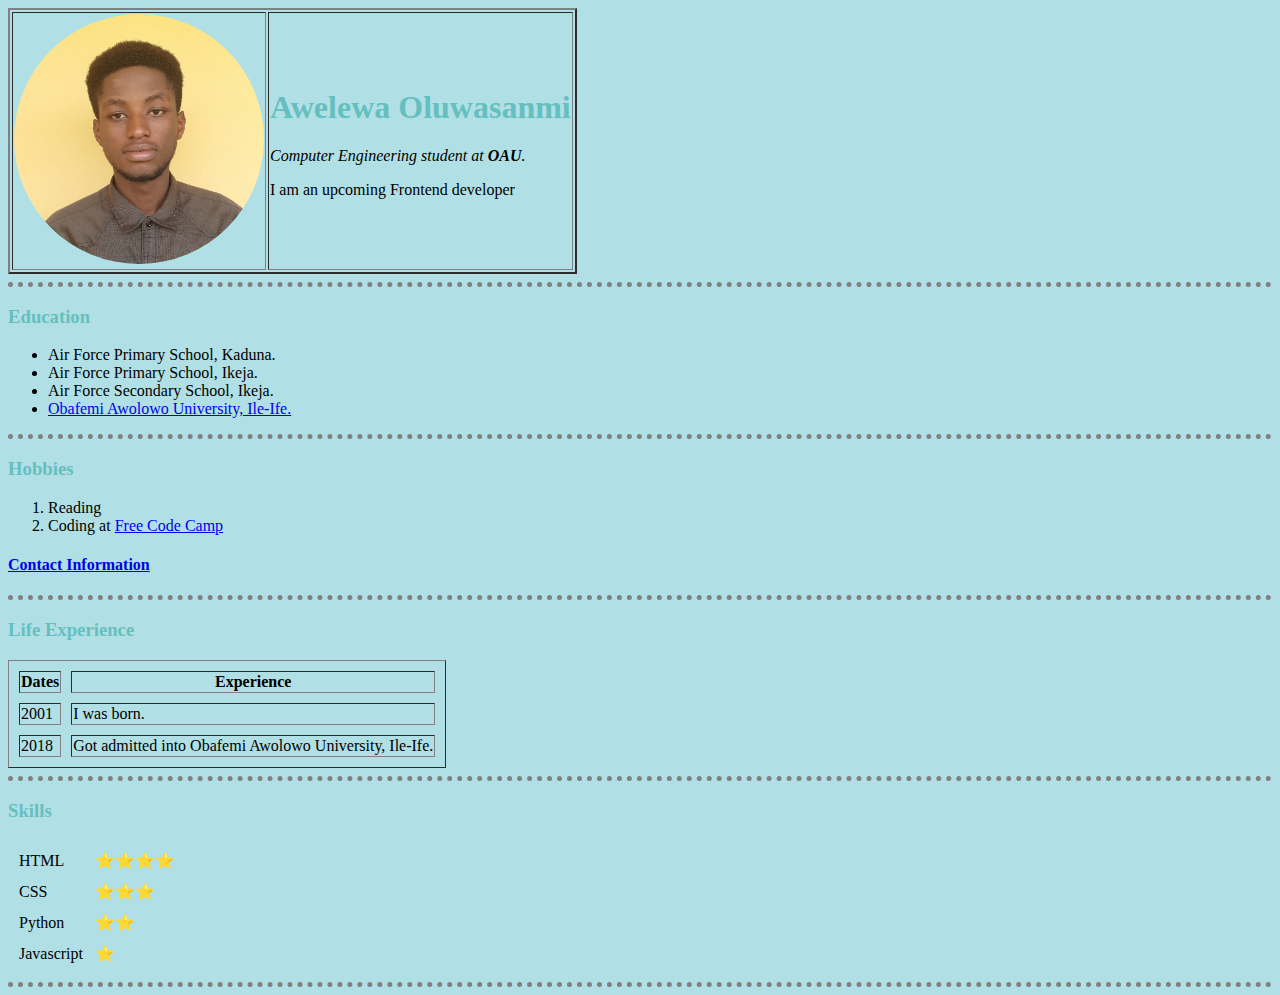
<file: index.html>
<!DOCTYPE html>
<html lang="en">
    <head>
        <meta charset="UTF-8">
        <meta name="viewport" content="width=device-width, initial-scale=1.0">
        <title>Sanmi's personal site</title>
        <link rel="stylesheet" href="./css/styles.css">
    </head>

    <style>
        body{
    background-color: powderblue;
}
h1, h3{
    color: #66BFBF;
}


hr{
    border-style: none;
    border-top-style: dotted;
    width: 100%;
    border-color: gray;
    border-width: 5px;
    height: 0px;
}

img:hover{
    border-radius:50%;
}

    </style>
    <body>
        <table border="2">
            <tr>
                <td><img src="Sanmi.jpg" alt="Sanmi picture" height="250px" width="250px"></td>
                <td><h1>Awelewa Oluwasanmi</h1>
                    <p><em>Computer Engineering student at <strong>OAU</strong>.</i></em>
                    <p>I am an upcoming Frontend developer</p></td>
            </tr>
        </table>
        
        
        <hr>
        <h3>Education</h3>
        <ul>
            <li>Air Force Primary School, Kaduna.</li>
            <li>Air Force Primary School, Ikeja.</li>
            <li>Air Force Secondary School, Ikeja.</li>
            <li><a href="oaueportal.com">Obafemi Awolowo University, Ile-Ife.</a></li>
        </ul>
        <hr>
        <h3>Hobbies</h3>
        <ol>
            <li>Reading</li>
            <li>Coding at <a href="freecodecamp.org">Free Code Camp</a></li>
        </ol>
        <h4><a href="Contact.html">Contact Information</a></h4>
        <hr>
        <h3>Life Experience</h3>
        <table border="1" cellspacing= "10">
            <thead>
                <tr>
                    <th>Dates</th>
                    <th>Experience</th>
                </tr>
            </thead>
            <tr>
                <td>2001</td>
                <td>I was born.</td>
            </tr>
            <tr>
                <td>2018</td>
                <td>Got admitted into Obafemi Awolowo University, Ile-Ife.</td>
            </tr>
        </table>
        <hr>
        <h3>Skills</h3>
        <table cellspacing= "10">
            <tr>
                <td>HTML</td>
                <td>⭐⭐⭐⭐</td>
            </tr>
            <tr>
                <td>CSS</td>
                <td>⭐⭐⭐</td>
            </tr>
            <tr>
                <td>Python</td>
                <td>⭐⭐</td>
            </tr>
            <tr>
                <td>Javascript</td>
                <td>⭐</td>
            </tr>
        </table>
        <hr>
    </body>
</html>
</file>
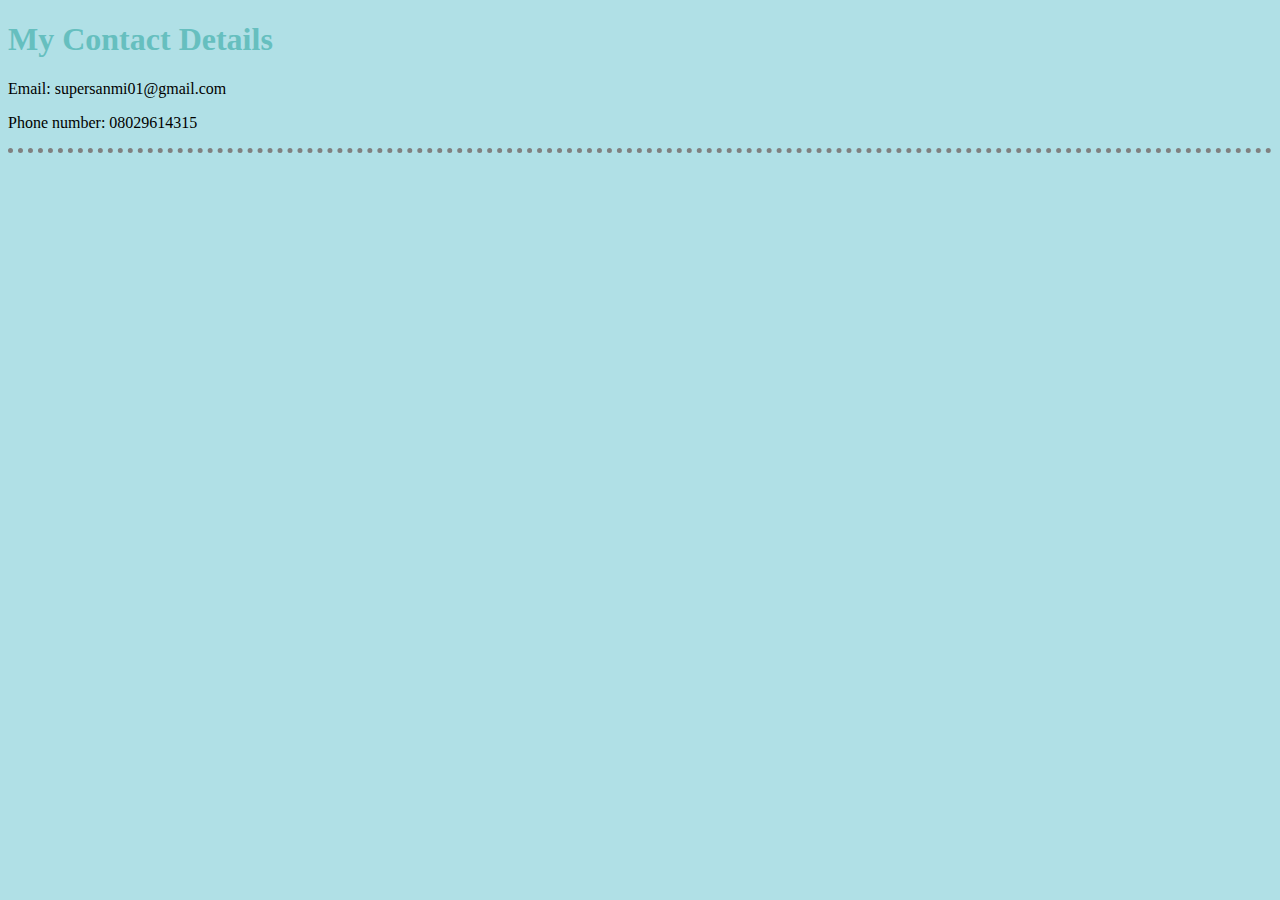
<file: Contact.html>
<!DOCTYPE html>
<html lang="en">
<head>
    <meta charset="UTF-8">
    <meta name="viewport" content="width=device-width, initial-scale=1.0">
    <title>Contact Information</title>
    <link rel="stylesheet" href="/css/styles.css">
</head>
<body>
    <h1>My Contact Details</h1>
    <p>Email: supersanmi01@gmail.com</p>
    <p>Phone number: 08029614315</p>
    <hr>

</body>
</html>
</file>
<file: css/styles.css>
body{
    background-color: powderblue;
}
h1, h3{
    color: #66BFBF;
}


hr{
    border-style: none;
    border-top-style: dotted;
    width: 100%;
    border-color: gray;
    border-width: 5px;
    height: 0px;
}

img {
     border-radius:50%;
}
img:hover{
    border-radius:100%;
}
</file>
